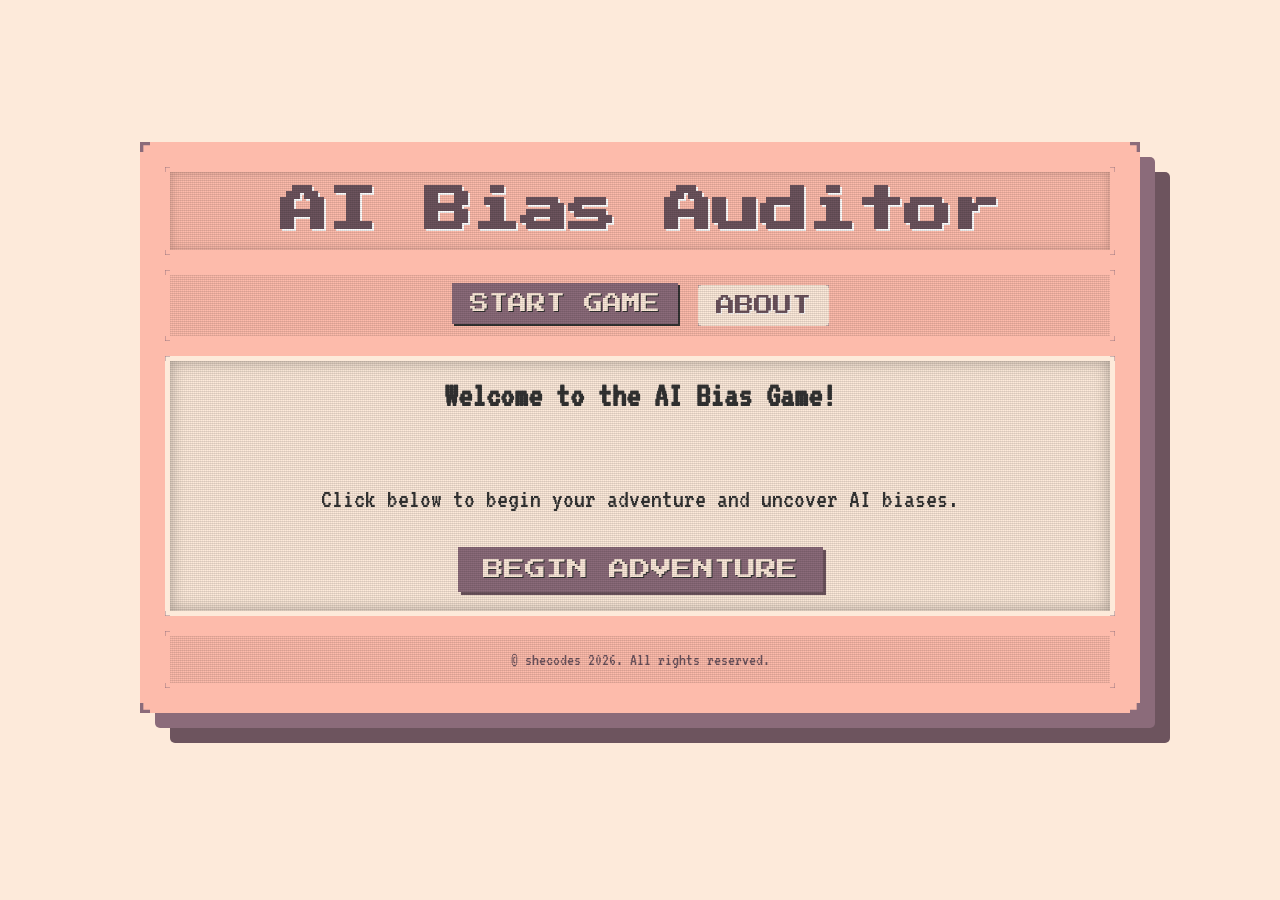
<file: index.html>
<!DOCTYPE html>
<html lang="en">
<head>
    <meta charset="UTF-8">
    <meta name="viewport" content="width=device-width, initial-scale=1.0">
    <title>AI Bias Project - shecodes</title>
    <link rel="stylesheet" href="style.css">
    <link href="https://fonts.googleapis.com/css2?family=Press+Start+2P&family=VT323&display=swap" rel="stylesheet">
</head>
<body>
    <div class="console-wrapper">
        <header class="scanlines">
            <h1>AI Bias Auditor</h1>
        </header>
        <nav class="scanlines">
            <a href="#start-game" class="nav-button active">START GAME</a>
            <a href="#about" class="nav-button">ABOUT</a>
        </nav>
        <main>
            <section id="start-game" class="game-screen scanlines">
                <h2>Welcome to the AI Bias Game!</h2>
                <p>Click below to begin your adventure and uncover AI biases.</p>
                <button class="pixel-button" onclick="location.href='process.html'">BEGIN ADVENTURE</button>
            </section>
            <section id="about" class="game-screen scanlines hidden">
                <h2>AI Bias Auditor: Can Your AI Be Fair?</h2>
                <p>The increasing reliance on AI for critical decisions, such as job candidate screening, risks automating and amplifying historical biases. Our project directly confronts this challenge: Can we truly measure and mitigate bias in AI systems?</p>

                <h3>What We Explored:</h3>
                <p>We trained and rigorously audited three machine learning models (Logistic Regression, Random Forest, and a Fairness-aware model) using real job placement data. Our auditing process involved statistical tests, Disparate Impact Ratio (DIR), and custom fairness metrics.</p>

                <h3>A Striking Paradox:</h3>
                <p>Our analysis uncovered a critical paradox: one model, despite attempting to favor women (indicated by a negative male coefficient), unexpectedly still exhibited discriminatory outcomes against them.</p>

                <h3>Our Core Finding:</h3>
                <p>High model accuracy does not equate to fairness. Our framework provides a clear methodology to quantify bias, underscoring its absolute necessity before deploying any AI system that shapes people's opportunities. Ensure your AI is not just smart, but equitable.</p>
            </section>
        </main>
        <footer class="scanlines">
            <p>&copy; shecodes 2026. All rights reserved.</p>
        </footer>
    </div>

    <script>
        document.addEventListener('DOMContentLoaded', () => {
            const navButtons = document.querySelectorAll('.nav-button');
            const sections = document.querySelectorAll('.game-screen');

            navButtons.forEach(button => {
                button.addEventListener('click', (e) => {
                    // Only handle hash links for the current page. If it's an external link, let the browser handle it.
                    if (e.target.getAttribute('href').startsWith('#')) {
                        e.preventDefault();
                        const targetId = e.target.getAttribute('href').substring(1);

                        navButtons.forEach(btn => btn.classList.remove('active'));
                        e.target.classList.add('active');

                        sections.forEach(section => {
                            if (section.id === targetId) {
                                section.classList.remove('hidden');
                            } else {
                                section.classList.add('hidden');
                            }
                        });
                    }
                    // For 'process.html' link, the browser will navigate directly.
                });
            });
        });
    </script>
</body>
</html>
</file>
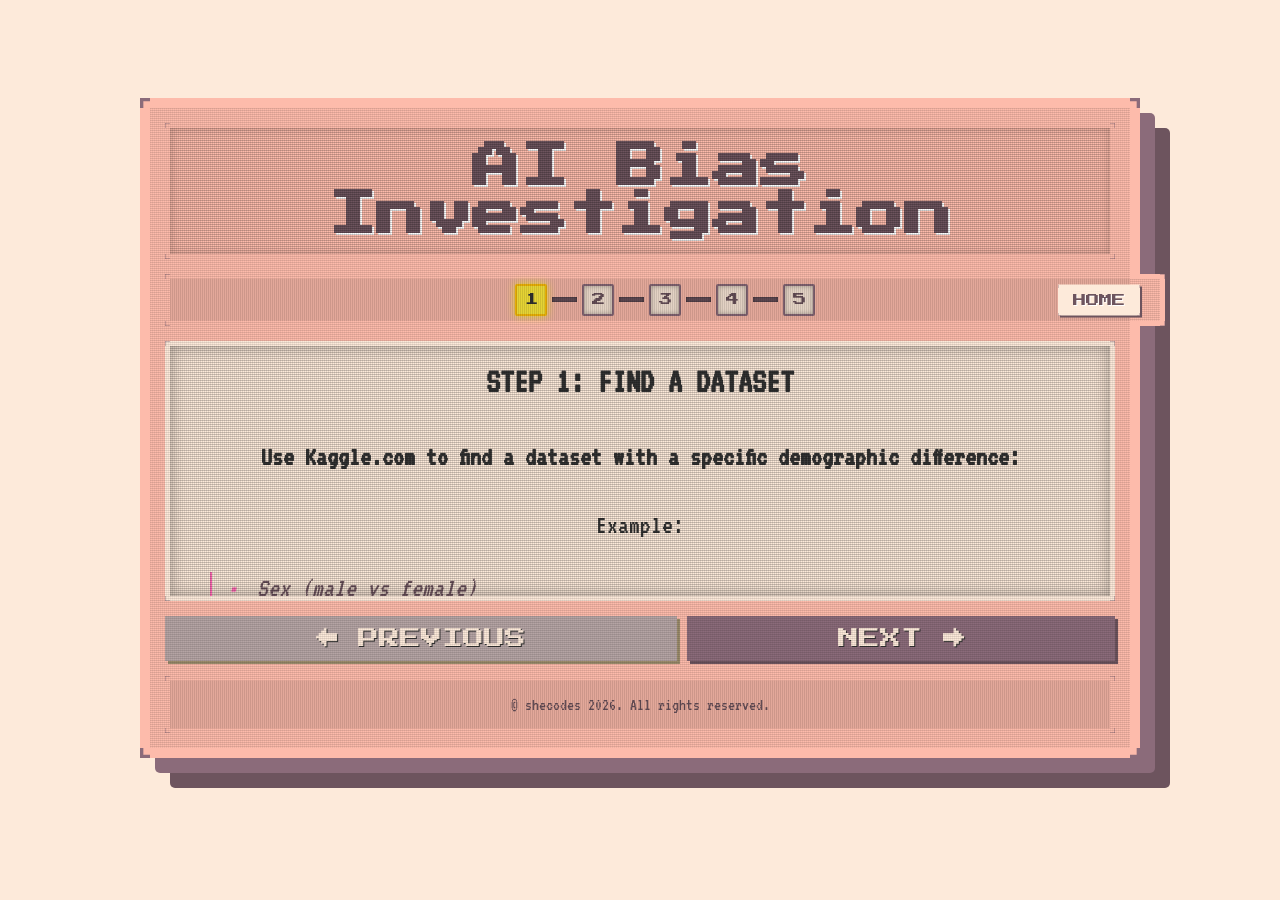
<file: process.html>
<!DOCTYPE html>
<html lang="en">
<head>
    <meta charset="UTF-8">
    <meta name="viewport" content="width=device-width, initial-scale=1.0">
    <title>AI Bias Project - Process</title>
    <link rel="stylesheet" href="style.css">
    <link href="https://fonts.googleapis.com/css2?family=Press+Start+2P&family=VT323&display=swap" rel="stylesheet">
</head>
<body>
    <div class="console-wrapper">
        <header class="scanlines">
            <h1>AI Bias Investigation</h1>
        </header>
        <nav class="scanlines process-nav">
            <a href="index.html" class="home-button">HOME</a>
            <div class="road-map">
                <div class="waypoint" data-stop="0">1</div>
                <div class="road-segment"></div>
                <div class="waypoint" data-stop="1">2</div>
                <div class="road-segment"></div>
                <div class="waypoint" data-stop="2">3</div>
                <div class="road-segment"></div>
                <div class="waypoint" data-stop="3">4</div>
                <div class="road-segment"></div>
                <div class="waypoint" data-stop="4">5</div>
            </div>
        </nav>
        <main>
            <section id="step0" class="game-screen scanlines">
                <h2>STEP 1: FIND A DATASET</h2>
                <p class="main-point">Use Kaggle.com to find a dataset with a specific demographic difference:</p>
                <p class="example-label">Example:</p>
                <ul class="example-list">
                    <li>Sex (male vs female)</li>
                    <li>Race (white vs. non-white)</li>
                    <li>Nationality (british born, non-british born)</li>
                </ul>
                <p class="main-point">This will help establish a correlation between your topic and the demographic.</p>
                <p class="example-label">Example:</p>
                <ul class="example-list">
                    <li>Anemia is more common in non-white people than white people</li>
                </ul>
            </section>
            <section id="step1" class="game-screen scanlines hidden">
                <h2>STEP 2: ANALYSE THE DATA</h2>
                <p class="main-point">Download the dataset and open a Google Colab to start analysing.</p>
                <p class="main-point">Prompt Gemini to analyse your data and give results:</p>
                <p class="example-label">Example prompt:</p>
                <ul class="example-list">
                    <li>"Show me the ratio of white people that have anemia to the ratio that don't, alongside the ratio for non-white people"</li>
                </ul>
                <p>Note: (You may use DeepSeek to assist in making prompts)</p>
                <p class="main-point">This will hopefully show a clear correlation between race and condition.</p>
            </section>
            <section id="step2" class="game-screen scanlines hidden">
                <h2>STEP 3: DIG DEEPER</h2>
                <p class="main-point">Now, attempt to find biases. Are there factors affecting the correlation?</p>
                <p class="example-label">Example question:</p>
                <ul class="example-list">
                    <li>Why are more non-white people struggling with anemia?</li>
                </ul>
                <p class="main-point">Ask for charts to prove some biases you predict may exist:</p>
                <p class="example-label">Examples of biases to investigate:</p>
                <ul class="example-list">
                    <li>Anemia more common in Asia than Africa?</li>
                    <li>Anemia more common in women?</li>
                </ul>
            </section>
            <section id="step3" class="game-screen scanlines hidden">
                <h2>STEP 4: BUILD YOUR AI SYSTEM</h2>
                <p class="main-point">Use Google Colab and Gemini to generate models to analyse the data for you. This will help us see if the AI's analysis is consistent with the biases we found, or if it amplifies or minimises it.</p>
                <p class="example-label">Example question to ask:</p>
                <ul class="example-list">
                    <li>Does it significantly favour women?</li>
                </ul>
                <p class="main-point">Ask it to make a Logistic Regression model and a Random Forest model. This will allow us to compare results of different models within our system.</p>
                <p class="main-point">Ask Gemini for a Disparate Impact Analysis using these models. Choose a significant value e.g., 0.8. If the values are below 0.8, that is evidence to suggest that the AI model is biased.</p>
            </section>
            <section id="step4" class="game-screen scanlines hidden">
                <h2>STEP 5: QUANTIFY A FINAL BIAS SCORE</h2>
                <p>This step is under construction</p>
                <p>This step is under construction</p>
                <p>This step is under construction</p>
                <p>This step is under construction</p>
                <br>
                <p class="main-point">Final question: Is your AI system biased?</p>
            </section>
        </main>
        <div class="nav-controls scanlines">
            <button id="prev-step" class="pixel-button arrow-button">← PREVIOUS</button>
            <button id="next-step" class="pixel-button arrow-button">NEXT →</button>
        </div>
        <footer class="scanlines">
            <p>&copy; shecodes 2026. All rights reserved.</p>
        </footer>
    </div>
    <script src="process.js"></script>
</body>
</html>
</file>
<file: style.css>
/* Global Styles */
body {
    margin: 0;
    display: flex;
    justify-content: center;
    align-items: center;
    min-height: 100vh;
    background-color: #fdeada; /* Pale pink background */
    font-family: 'VT323', monospace; /* Default pixelated font */
    color: #333;
    font-size: 1.2em;
    overflow: hidden; /* Hide scrollbars to maintain clean retro look */
}

/* Retro Console Wrapper */
.console-wrapper {
    position: relative;
    width: 90%;
    max-width: 960px; /* Desktop viewing primarily */
    background-color: #fdbbab; /* Darker pink for console body */
    border: 10px solid #8b6b7a; /* Darker pixel border */
    border-image: url('data:image/svg+xml;utf8,<svg xmlns="http://www.w3.org/2000/svg" width="24" height="24" viewBox="0 0 24 24" fill="none" stroke="%238b6b7a"><path d="M0 0h24v24H0z" stroke-width="2" vector-effect="non-scaling-stroke" fill="transparent" /><path d="M2 2h20v20H2z" stroke-width="4" vector-effect="non-scaling-stroke" fill="transparent" /></svg>') 12 repeat;
    box-shadow: 15px 15px 0px 0px #8b6b7a, /* Shadow for depth */
                30px 30px 0px 0px #6d545e;
    padding: 20px;
    box-sizing: border-box;
    display: flex;
    flex-direction: column;
    gap: 20px;
    border-radius: 5px; /* Subtle roundness */
}

/* Scanline Effect */
.scanlines::before {
    content: '';
    position: absolute;
    top: 0;
    left: 0;
    width: 100%;
    height: 100%;
    background: linear-gradient(rgba(0, 0, 0, 0.1) 50%, transparent 50%),
                linear-gradient(90deg, rgba(0, 0, 0, 0.05) 50%, transparent 50%);
    background-size: 100% 2px, 2px 100%;
    pointer-events: none;
    z-index: 100; /* Ensure scanlines are on top */
}

/* Header */
header {
    position: relative;
    background-color: #fdbbab; /* Darker pink */
    padding: 15px 20px;
    text-align: center;
    border: 5px solid #8b6b7a;
    border-image: url('data:image/svg+xml;utf8,<svg xmlns="http://www.w3.org/2000/svg" width="12" height="12" viewBox="0 0 12 12" fill="none" stroke="%238b6b7a"><path d="M0 0h12v12H0z" stroke-width="1" vector-effect="non-scaling-stroke" fill="transparent" /></svg>') 6 repeat;
    box-shadow: inset 0px 0px 10px rgba(0,0,0,0.2);
}

header h1 {
    font-family: 'Press Start 2P', cursive; /* Header pixelated font */
    color: #6d545e;
    margin: 0;
    text-shadow: 2px 2px 0 #fff;
    font-size: 2.5em;
}

/* Navigation */
nav {
    position: relative;
    background-color: #fdbbab;
    padding: 10px 20px;
    text-align: center;
    display: flex;
    justify-content: center;
    gap: 20px;
    border: 5px solid #8b6b7a;
    border-image: url('data:image/svg+xml;utf8,<svg xmlns="http://www.w3.org/2000/svg" width="12" height="12" viewBox="0 0 12 12" fill="none" stroke="%238b6b7a"><path d="M0 0h12v12H0z" stroke-width="1" vector-effect="non-scaling-stroke" fill="transparent" /></svg>') 6 repeat;
}

.nav-button {
    font-family: 'Press Start 2P', cursive;
    color: #6d545e;
    text-decoration: none;
    padding: 8px 15px;
    background-color: #fdeada;
    border: 3px solid #8b6b7a;
    border-image: url('data:image/svg+xml;utf8,<svg xmlns="http://www.w3.org/2000/svg" width="8" height="8" viewBox="0 0 8 8" fill="none" stroke="%238b6b7a"><path d="M0 0h8v8H0z" stroke-width="1" vector-effect="non-scaling-stroke" fill="transparent" /></svg>') 4 repeat;
    transition: all 0.1s ease-in-out;
    text-shadow: 1px 1px 0 #fff;
    font-size: 1em;
    cursor: pointer;
}

.nav-button:hover, .nav-button.active {
    background-color: #8b6b7a;
    color: #fdeada;
    text-shadow: 1px 1px 0 #333;
    transform: translateY(-2px);
    box-shadow: 2px 2px 0 #333;
}

/* Main Content Sections */
main {
    flex-grow: 1;
    position: relative;
}

.game-screen {
    position: relative;
    background-color: #fdeada;
    padding: 30px;
    border: 5px solid #8b6b7a;
    border-image: url('data:image/svg+xml;utf8,<svg xmlns="http://www.w3.org/2000/svg" width="12" height="12" viewBox="0 0 12 12" fill="none" stroke="%238b6b7a"><path d="M0 0h12v12H0z" stroke-width="1" vector-effect="non-scaling-stroke" fill="transparent" /></svg>') 6 repeat;
    box-shadow: inset 0px 0px 15px rgba(0,0,0,0.3);
    text-align: center;
    line-height: 1.5;
}

.game-screen h2,
.game-screen p {
    text-align: center;
}

.game-screen p {
    color: #333;
    margin-bottom: 1em;
}

.hidden {
    display: none;
}

/* Pixel Button */
.pixel-button {
    font-family: 'Press Start 2P', cursive;
    font-size: 1.1em;
    color: #fdeada;
    background-color: #8b6b7a;
    border: none;
    padding: 12px 25px;
    cursor: pointer;
    box-shadow: 3px 3px 0 #6d545e;
    transition: all 0.1s ease-in-out;
    text-shadow: 1px 1px 0 #333;
}

.pixel-button:hover {
    background-color: #6d545e;
    box-shadow: 1px 1px 0 #333;
    transform: translate(2px, 2px);
}

/* Footer */
footer {
    position: relative;
    background-color: #fdbbab;
    padding: 15px 20px;
    text-align: center;
    font-size: 0.9em;
    color: #6d545e;
    border: 5px solid #8b6b7a;
    border-image: url('data:image/svg+xml;utf8,<svg xmlns="http://www.w3.org/2000/svg" width="12" height="12" viewBox="0 0 12 12" fill="none" stroke="%238b6b7a"><path d="M0 0h12v12H0z" stroke-width="1" vector-effect="non-scaling-stroke" fill="transparent" /></svg>') 6 repeat;
}

footer p {
    margin: 0;
}

/* Animation Strip */













    100% { transform: translateX(calc(100vw - 10px)); } /* Adjust based on container width */
}


    8% { transform: translateY(-30px); } /* Jump over first gap */
    20% { transform: translateY(-30px); } /* Jump over first gap */
    32% { transform: translateY(-30px); } /* Jump over second gap */
    44% { transform: translateY(-30px); } /* Jump over second gap */
    56% { transform: translateY(-30px); } /* Jump over third gap */
    68% { transform: translateY(-30px); } /* Jump over third gap */
}

/* Responsive adjustments */
@media (max-width: 768px) {
    .console-wrapper {
        width: 95%;
        padding: 10px;
        gap: 10px;
        box-shadow: 10px 10px 0px 0px #8b6b7a,
                    20px 20px 0px 0px #6d545e;
    }

    header h1 {
        font-size: 1.8em;
    }

    nav {
        flex-direction: column;
        gap: 10px;
    }

    .nav-button {
        font-size: 0.9em;
        padding: 6px 10px;
    }

    .game-screen {
        padding: 20px;
    }

    .game-screen h2 {
        font-size: 1.5em;
    }

    .pixel-button {
        font-size: 0.9em;
        padding: 10px 20px;
    }

    

    

    

    
}

@media (max-width: 480px) {
    header h1 {
        font-size: 1.5em;
    }
    .console-wrapper {
        border: 5px solid #8b6b7a;
        box-shadow: 5px 5px 0px 0px #8b6b7a,
                    10px 10px 0px 0px #6d545e;
    }
    footer p {
        font-size: 0.8em;
    }

    

    
}

/* process.html specific styles */
.process-nav {
    display: flex; /* Ensure flex container for alignment */
    flex-direction: row; /* Keep it a row to align home with roadmap */
    justify-content: center; /* Changed to space-between to push to right */
    align-items: center; /* Vertically align items */
    gap: 20px; /* Increased gap between elements */
    padding: 5px 20px; /* Increased horizontal padding */
    width: 100%; /* Ensure it takes full width */
}

.road-map {
    display: flex;
    justify-content: center;
    align-items: center;
    gap: 5px; /* Space between road segments and waypoints */
    padding: 0; /* Remove padding here, handled by process-nav */
    background-color: transparent; /* Make roadmap background transparent, handled by process-nav */
    border: none; /* Remove border, handled by process-nav */
    border-image: none;
    flex-shrink: 0; /* Prevent shrinking */
}

.road-segment {
    width: 25px; /* Slightly smaller width */
    height: 5px; /* Slightly smaller height */
    background-color: #6d545e; /* Darker pixel road color */
    box-shadow: inset 0 0 3px rgba(0,0,0,0.5);
}

.waypoint {
    width: 28px; /* Adjusted size */
    height: 28px; /* Adjusted size */
    background-color: #fdeada; /* Dim waypoint color */
    border: 2px solid #8b6b7a;
    border-radius: 2px; /* Changed from 50% to 2px for square/rectangular look */
    display: flex;
    justify-content: center;
    align-items: center;
    font-family: 'Press Start 2P', cursive;
    color: #6d545e;
    font-size: 0.7em; /* Adjusted font size */
    cursor: pointer;
    box-shadow: inset 0 0 5px rgba(0,0,0,0.3);
    transition: all 0.2s ease-in-out;
}

.waypoint.active {
    background-color: #ffeb3b; /* Bright, active waypoint color */
    border-color: #ffc107;
    box-shadow: 0 0 8px #ffeb3b, inset 0 0 8px #ffeb3b;
    color: #333;
}

.progress-indicator {
    font-family: 'Press Start 2P', cursive;
    color: #6d545e;
    font-size: 0.7em; /* Adjusted font size to match home-button */
    text-shadow: 1px 1px 0 #fff;
    padding: 6px 8px; /* Adjusted padding to match home-button vertical padding */
    background-color: #fdeada;
    border: 3px solid #8b6b7a;
    border-image: url('data:image/svg+xml;utf8,<svg xmlns="http://www.w3.org/2000/svg" width="8" height="8" viewBox="0 0 8 8" fill="none" stroke="%238b6b7a"><path d="M0 0h8v8H0z" stroke-width="1" vector-effect="non-scaling-stroke" fill="transparent" /></svg>') 4 repeat;
    flex-shrink: 0; /* Prevent shrinking */
    white-space: nowrap;
}

.nav-controls {
    display: flex;
    justify-content: center;
    gap: 10px;
}

.arrow-button {
    flex-grow: 1; /* Make buttons fill space */
    font-size: 1.1em; /* Smaller arrows */
    padding: 12px 20px;
}

.arrow-button:disabled {
    background-color: #b5a4a4; /* Greyed out for disabled */
    color: #fdeada;
    box-shadow: 3px 3px 0 #9b8b6b;
    cursor: not-allowed;
    transform: none;
}

.pixel-icon {
    font-size: 0.9em; /* Adjust size for icons */
    margin-right: 5px;
}

.pixel-art-container {
    background-color: #e0e0e0; /* Light background for pixel art */
    padding: 10px;
    margin: 15px auto;
    border: 2px dashed #8b6b7a;
    max-width: fit-content;
}

.pixel-art {
    font-family: 'VT323', monospace; /* Ensure pixel font for art */
    font-size: 1.1em; /* Adjusted font size */
    line-height: 1;
    color: #333;
    margin: 0;
    padding: 0;
    white-space: pre;
}

.caption {
    font-size: 0.85em; /* Adjusted font size */
    color: #6d545e;
    margin-top: 5px;
}

.definition-box, .data-table, .visualization-placeholder, .final-comparison {
    background-color: #fdeada; /* Changed to lighter pink for consistency */
    border: 3px solid #8b6b7a;
    padding: 12px; /* Reduced padding */
    margin: 15px auto; /* Reduced margin */
    max-width: 90%; /* Increased max-width for more content space */
    box-shadow: inset 0px 0px 8px rgba(0,0,0,0.2);
}

.definition-box p, .final-comparison p, .final-comparison li {
    text-align: left;
    margin-bottom: 0.2em; /* Further reduced margin for tighter bullet points */
    line-height: 1.2; /* Reduced line height for tighter spacing */
    letter-spacing: normal; /* Ensured normal letter spacing */
}

.definition-box strong {
    color: #6d545e;
}

.data-table table {
    width: 100%;
    border-collapse: collapse;
    margin-top: 8px;
}

.data-table th, .data-table td {
    border: 1px solid #8b6b7a;
    padding: 6px; /* Reduced padding */
    text-align: center;
    font-family: 'VT323', monospace;
    color: #333;
}

.data-table th {
    background-color: #fdeada;
    color: #6d545e;
    font-family: 'Press Start 2P', cursive;
}

.note {
    font-size: 0.8em; /* Adjusted font size */
    color: #a00;
    font-weight: bold;
    margin-top: 12px;
}

.final-comparison h3 {
    font-family: 'Press Start 2P', cursive;
    color: #6d545e;
    font-size: 1.1em;
    margin-top: 0;
    text-shadow: 1px 1px 0 #fff;
}

.final-comparison ul {
    list-style-type: none;
    padding: 0;
    text-align: left;
    max-width: 80%;
    margin: 8px auto;
}

.final-comparison li::before {
    content: '• '; /* Changed to simple bullet point */
    color: #6d545e;
    font-family: 'VT323', monospace;
}

/* New Home Button styles */
.home-button {
    position: absolute; /* Place it independently */
    right: 20px; /* Align to the right with padding */
    top: 50%; /* Vertically center */
    transform: translateY(-50%); /* Adjust for vertical centering */
     /* Changed from absolute */
    font-family: 'Press Start 2P', cursive;
    font-size: 0.7em; /* Smaller font size */
    color: #6d545e;
    background-color: #fdeada;
    border: 3px solid #8b6b7a;
    border-image: url('data:image/svg+xml;utf8,<svg xmlns="http://www.w3.org/2000/svg" width="8" height="8" viewBox="0 0 8 8" fill="none" stroke="%238b6b7a"><path d="M0 0h8v8H0z" stroke-width="1" vector-effect="non-scaling-stroke" fill="transparent" /></svg>') 4 repeat;
    padding: 6px 12px; /* Smaller padding */
    text-decoration: none;
    cursor: pointer;
    box-shadow: 2px 2px 0 #6d545e; /* Smaller shadow */
    transition: all 0.1s ease-in-out;
    text-shadow: 1px 1px 0 #fff;
    z-index: 101;
    margin: 0; /* Explicitly remove any default margins */
    flex-shrink: 0; /* Prevent shrinking */
    white-space: nowrap;
}

.home-button:hover {
    background-color: #8b6b7a;
    color: #fdeada;
    text-shadow: 1px 1px 0 #333;
    transform: translateY(-1px); /* Smaller hover effect */
    box-shadow: 1px 1px 0 #333;
}

/* General Layout Adjustments */
body {
    min-height: 95vh; /* Increased min-height to prevent cut-off */
}

.console-wrapper {
    max-width: 1000px; /* Adjusted max-width for better fit */
    background-color: #fdbbab; /* Changed to lighter pink for consistency */
    padding: 15px; /* Slightly increased padding */
    gap: 15px; /* Slightly increased gap */
}

.game-screen {
    max-height: 220px; /* Fixed height for scrollable content */
    overflow-y: auto; /* Enable vertical scrolling */
    padding-top: 10px; /* Reduced top padding */
    padding-right: 20px; /* Maintained padding */
    padding-bottom: 20px; /* Maintained padding */
    padding-left: 20px; /* Maintained padding */
    text-align: left; /* Left align all text within game-screen */
}

/* Specific override for process page h2 headings */
.game-screen h2 {
    font-size: 35px; /* Increased size for process page subheadings (around 34-36px) */
    margin-top: 0; /* Remove default top margin */
}

/* Increase body text sizes */
.game-screen p,
.main-point {
    font-size: 27px; /* Setting a base font size for body text (27-29px) */
}

/* Responsive adjustments */
@media (max-width: 768px) {
    .console-wrapper {
        width: 98%;
        padding: 8px;
        gap: 8px;
        box-shadow: 8px 8px 0px 0px #8b6b7a,
                    16px 16px 0px 0px #6d545e;
    }

    header h1 {
        font-size: 1.6em;
    }

    .process-nav {
        flex-direction: column; /* Stack for smaller screens */
        align-items: center;
        gap: 8px;
        padding: 5px 10px;
    }

    .home-button {
        font-size: 0.7em;
        padding: 5px 10px;
        box-shadow: 1px 1px 0 #333;
    }

    .road-map {
        flex-wrap: wrap;
        gap: 3px;
    }
    .road-segment {
        width: 15px;
        height: 3px;
    }
    .waypoint {
        width: 20px;
        height: 20px;
        font-size: 0.6em;
    }
    .arrow-button {
        font-size: 0.9em;
        padding: 8px 12px;
    }
    .game-screen {
        max-height: 250px; /* Adjust max-height for smaller screens */
        padding-top: 8px; /* Adjust padding for smaller screens */
        padding-right: 15px; /* Adjust padding for smaller screens */
        padding-bottom: 15px; /* Adjust padding for smaller screens */
        padding-left: 15px; /* Adjust padding for smaller screens */
        text-align: left; /* Left align all text within game-screen */
    }
    .definition-box, .data-table, .visualization-placeholder, .final-comparison {
        max-width: 95%;
        padding: 8px;
    }
    .final-comparison ul {
        max-width: 95%;
    }

    /* Adjust font sizes for smaller screens */
    .game-screen p,
    .example-list li,
    .main-point {
        font-size: 18px; /* Slightly smaller for tablets */
    }
}

@media (max-width: 480px) {
    header h1 {
        font-size: 1.3em;
    }
    .console-wrapper {
        border: 4px solid #8b6b7a;
        box-shadow: 4px 4px 0px 0px #8b6b7a,
                    8px 8px 0px 0px #6d545e;
    }
    footer p {
        font-size: 0.7em;
    }
    .home-button {
        font-size: 0.6em;
        padding: 4px 8px;
    }
    .game-screen {
        max-height: 200px; /* Further adjust max-height for very small screens */
        padding-top: 5px; /* Adjust padding for very small screens */
        padding-right: 10px; /* Adjust padding for very small screens */
        padding-bottom: 10px; /* Adjust padding for very small screens */
        padding-left: 10px; /* Adjust padding for very small screens */
        text-align: left; /* Left align all text within game-screen */
    }

    /* Adjust font sizes for mobile */
    .game-screen p,
    .example-list li,
    .main-point {
        font-size: 16px; /* Appropriate size for mobile */
    }
}

/* New style for examples */
.example-list {
    margin-left: 20px;
    padding-left: 15px;
    border-left: 2px solid #ff69b4;  /* Pink border to match theme */
    color: #6d545e;  /* Changed to darker pink for example text */
    font-style: italic;
    list-style-type: none;
    margin-bottom: 15px;
}

.example-list li {
    margin-bottom: 0.2em; /* Reduced margin-bottom for tighter bullet points */
    font-size: 27px; /* Increased font size for examples (27-29px) */
    line-height: 1.2; /* Reduced line-height for tighter spacing */
    letter-spacing: normal; /* Ensured normal letter spacing */
}

.example-list li:before {
    content: "• ";  /* Changed to simple bullet point */
    color: #ff69b4;
    margin-right: 8px;
    font-size: 27px; /* Increased font size to match text */
}

.main-point {
    color: #ff69b4;  /* Keep main points in your original pink */
    font-weight: bold;
    margin-bottom: 5px;
}

.pixel-art-icon {
    font-family: 'VT323', monospace;
    font-size: 1.5em; /* Adjust size as needed */
    line-height: 1;
    color: #333;
    margin: 10px auto;
    padding: 5px;
    white-space: pre;
    text-align: center;
    max-width: fit-content;
    border: 2px solid #8b6b7a; /* Add a border for definition */
    background-color: #fdeada; /* Light background */
}

/* Scrollbar styling for .game-screen */
.game-screen::-webkit-scrollbar {
    width: 12px;
}

.game-screen::-webkit-scrollbar-track {
    background: #fdeada; /* Match content box background */
}

.game-screen::-webkit-scrollbar-thumb {
    background: #8b6b7a; /* Darker pixel border color */
    border: 2px solid #fdeada; /* Border color */
}


/* Ensure the #start-game section's content is centered */
#start-game {
    display: flex;
    flex-direction: column;
    justify-content: center;
    align-items: center;
}
</file>
